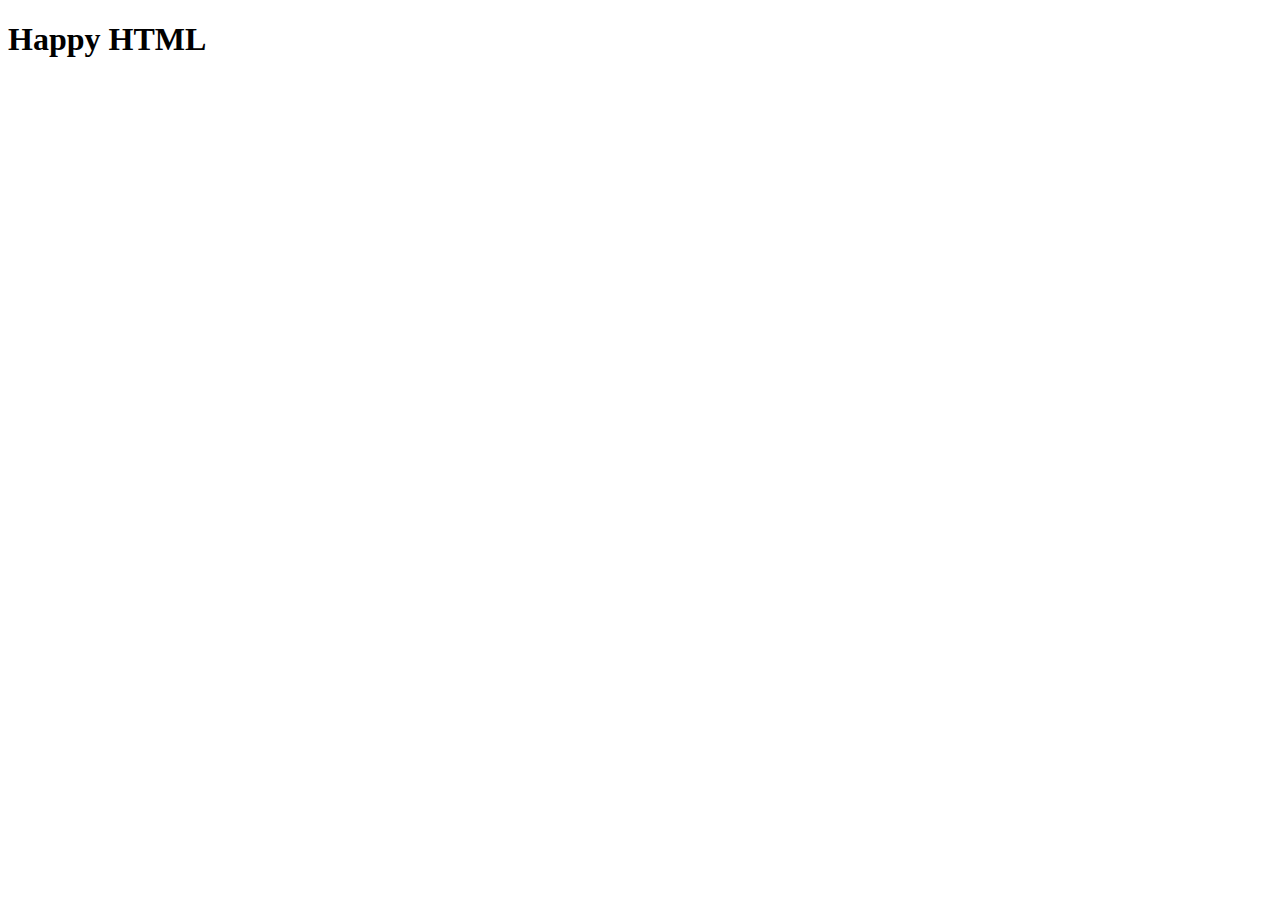
<file: happy.html>
<!DOCTYPE html>
<html lang="en">
<head>
    <meta charset="UTF-8">
    <meta name="viewport" content="width=device-width, initial-scale=1.0">
    <title>Document</title>
</head>
<body>
    <h1>Happy HTML</h1>
</body>
</html>
</file>
